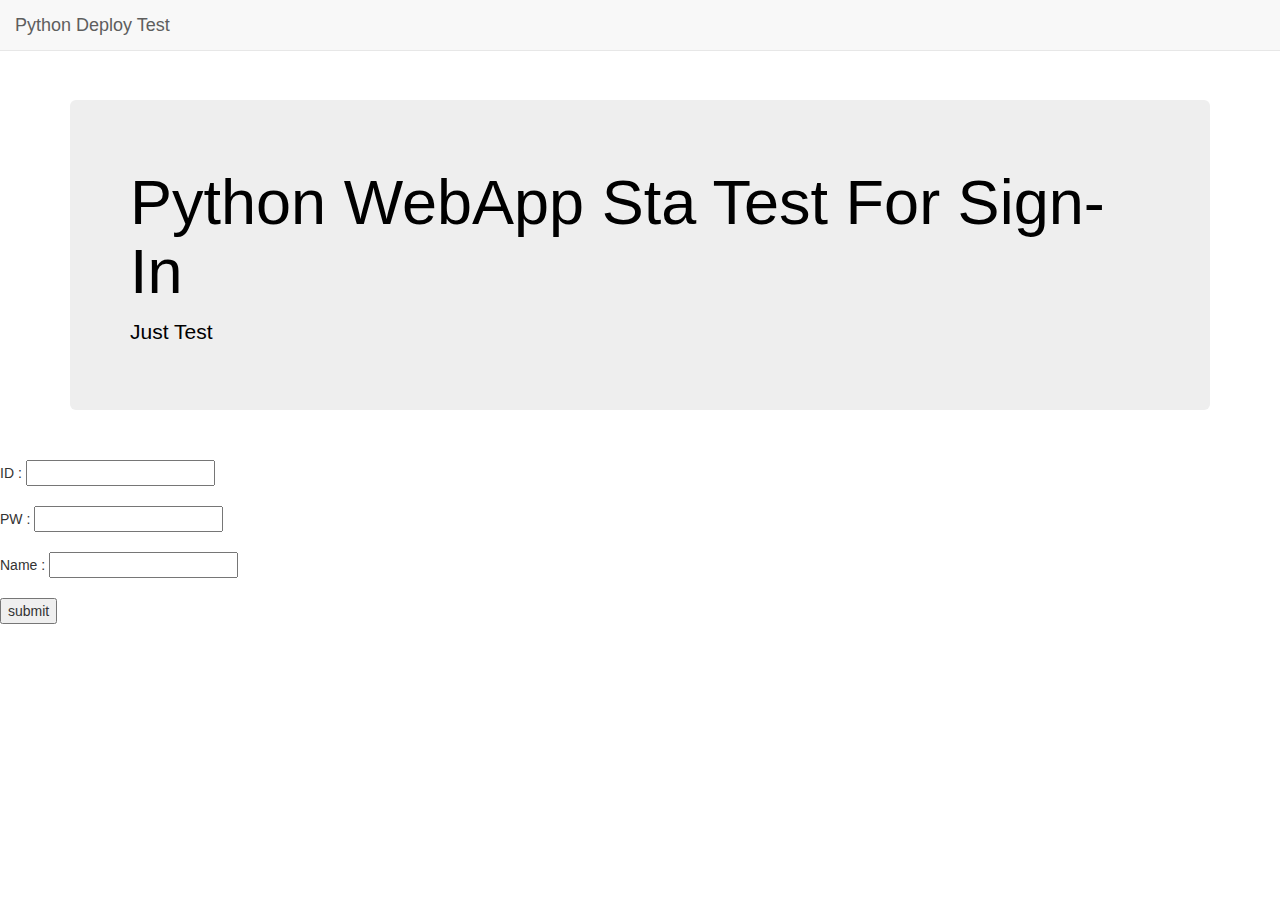
<file: templates/SignUp.html>
<!DOCTYPE html>
<html lang="ko">

<head>
  <title>Python Deploy Test</title>
  <meta charset="utf-8">
  <meta name="viewport" content="width=device-width, initial-scale=1">
  <link rel="stylesheet" href="https://maxcdn.bootstrapcdn.com/bootstrap/3.3.7/css/bootstrap.min.css">
  <script src="https://ajax.googleapis.com/ajax/libs/jquery/3.3.1/jquery.min.js"></script>
  <script src="https://maxcdn.bootstrapcdn.com/bootstrap/3.3.7/js/bootstrap.min.js"></script>
</head>

<body>

  <!-- 네비게이션 바 시작 -->
  <nav class="navbar navbar-default navbar-fixed-top">
      <div class="container-fluid">
          <!-- Brand and toggle get grouped for better mobile display -->
          <div class="navbar-header">
              <button type="button" class="navbar-toggle collapsed" data-toggle="collapse" data-target="#bs-example-navbar-collapse-1"
                  aria-expanded="false">
                  <span class="sr-only">Toggle navigation</span>
                  <span class="icon-bar"></span>
                  <span class="icon-bar"></span>
                  <span class="icon-bar"></span>
              </button>
              <a class="navbar-brand" href="/">Python Deploy Test</a>
          </div>

          <!-- Collect the nav links, forms, and other content for toggling -->

          <!-- /.navbar-collapse -->
      </div>
      <!-- /.container-fluid -->
  </nav>
<br>
<br>
<br>
<br>
<br>

  <!-- 네비게이션 바 끝 -->



  <!-- 점보트론 시작 -->
  <div class="container">
    <div class="jumbotron">
      <h1>
        <span style="color:black">Python WebApp Sta Test For Sign-In</span>
      </h1>
      <p>
        <span style="color:black">Just Test</span>
      </p>
    </div>
  </div>
  <br>
  <!-- 점보트론 끝 -->


  <!-- 회원가입 필드 시작-->
  <form action="\Sign-Up" method="post" class="input-form">
    ID : <input type="text" name='id_name' class="input-id"> 
    <br>
    <br>
    PW : <input type="password" name='pw_name' class="input-password">
    <br>
    <br>
    Name : <input type="text" name='name_name' class="input-name">
    <br>
    <br>
    <input type="submit" value="submit" class="input-btn">
</form>
  </form>
    <img ng-src="{{imageUrl}}"/>
      <br>
  <!-- 회원가입 필드 끝-->

  <script>
    
  </script>

</body>

</html>
</file>
